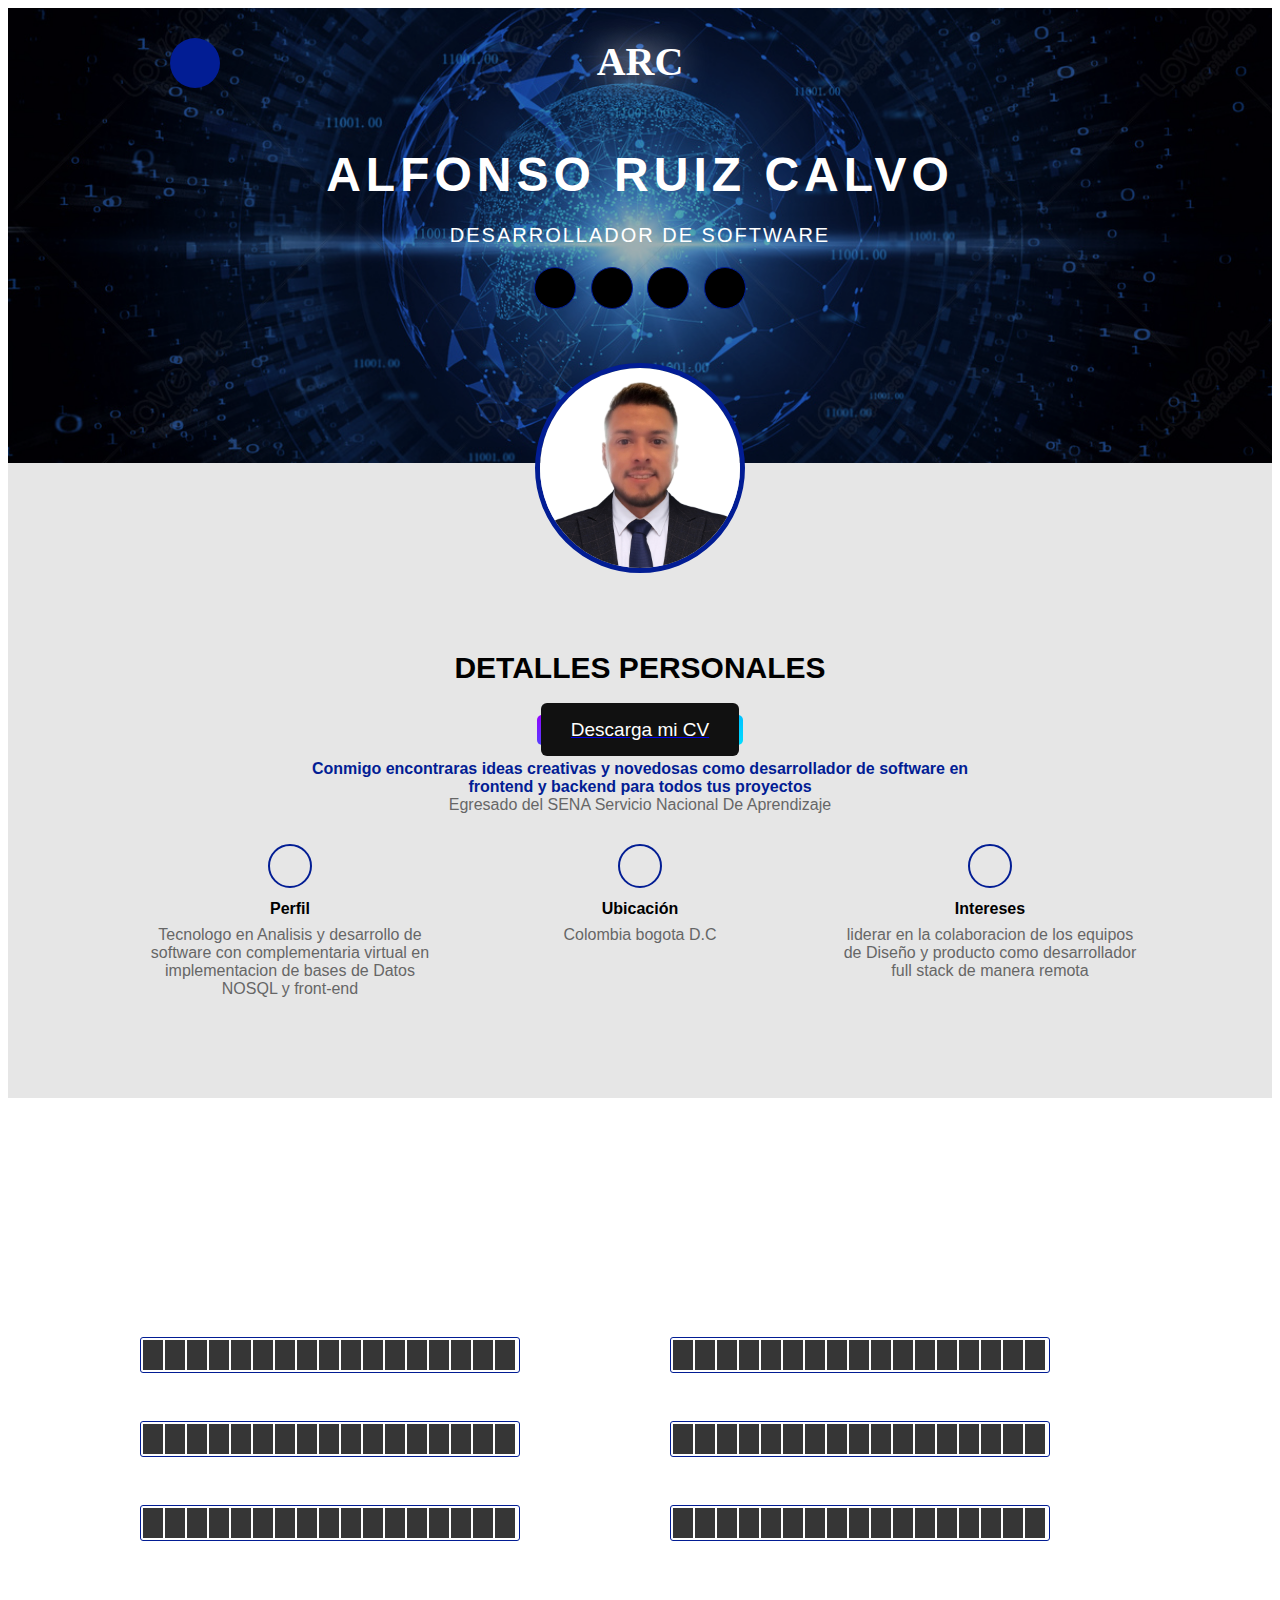
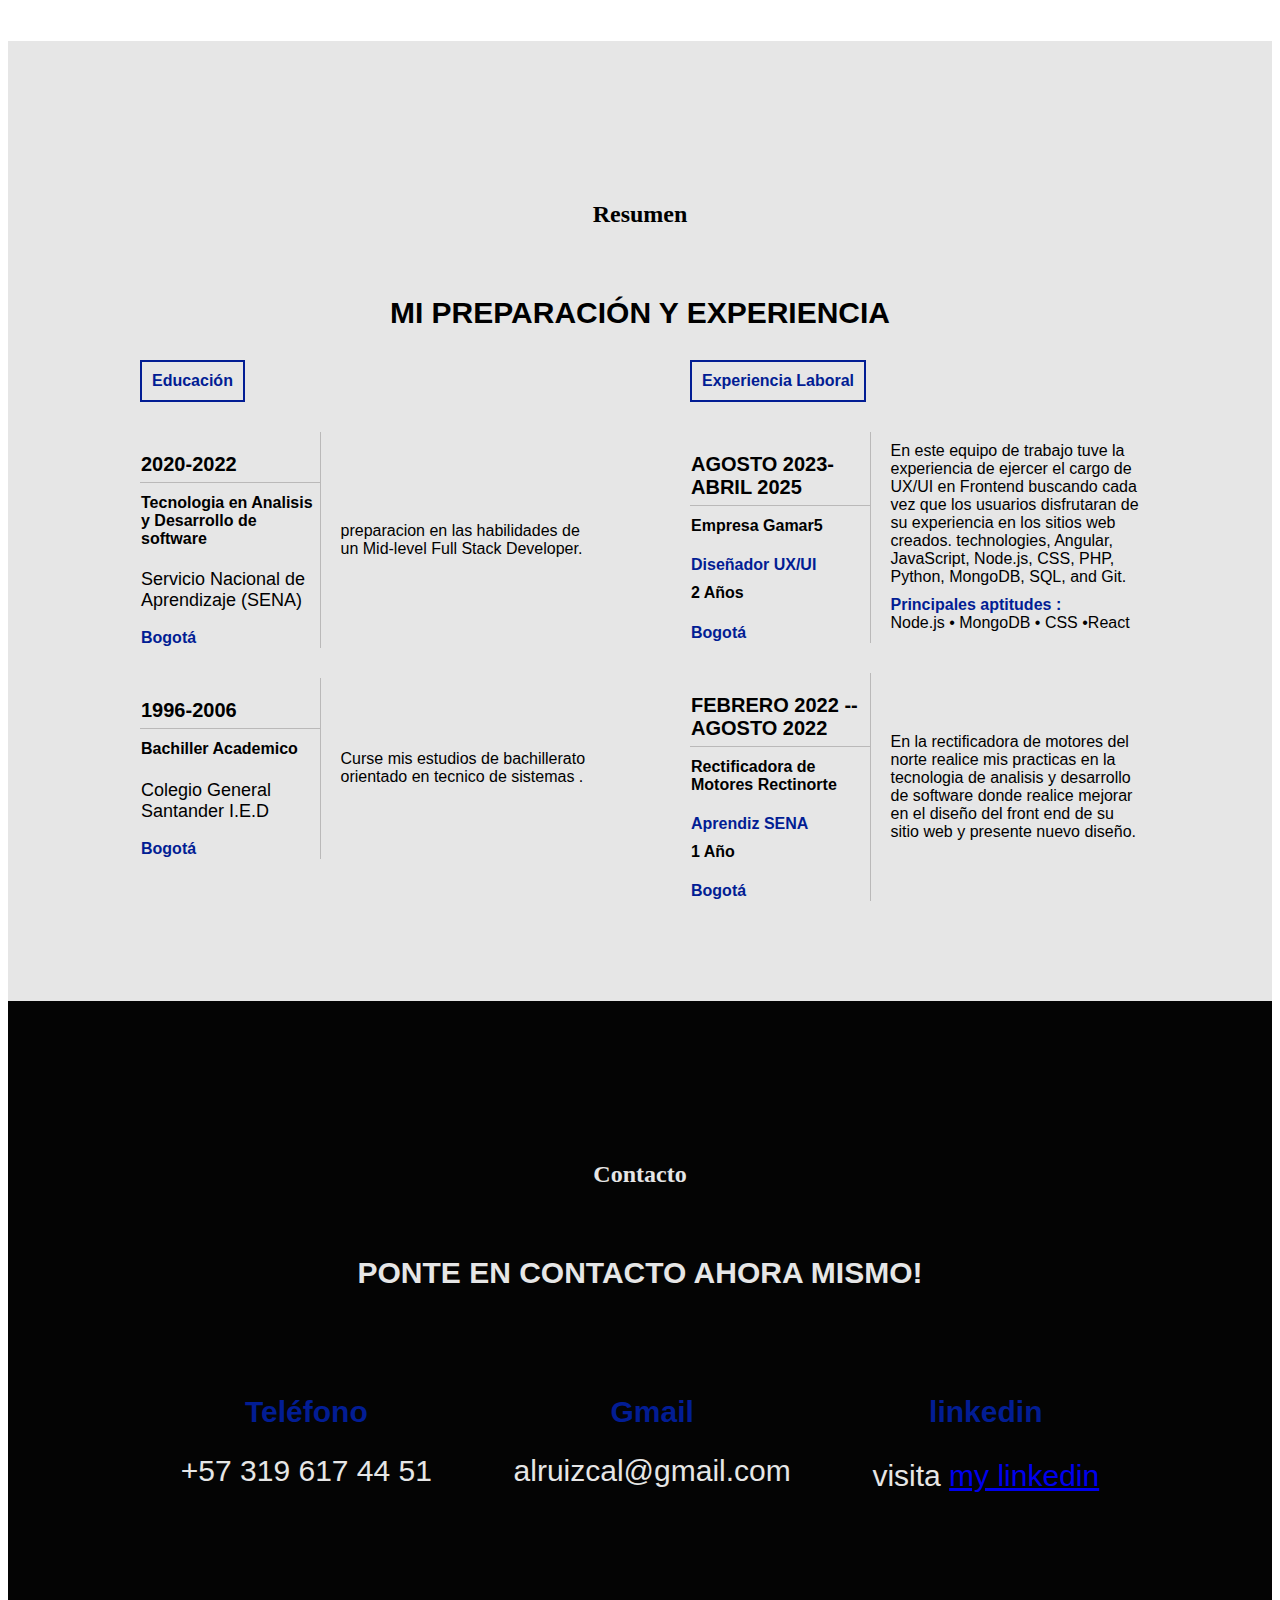
<file: cv-main/index.html>
<!DOCTYPE html>
<html lang="es">
<head>
    <meta charset="UTF-8">
    <meta http-equiv="X-UA-Compatible" content="IE=edge">
    <link rel="stylesheet" href="https://cdnjs.cloudflare.com/ajax/libs/font-awesome/6.2.1/css/all.min.css " integrity="sha512-MV7K8+y+gLIBoVD59lQIYicR65iaqukzvf/nwasF0nqhPay5w/9lJmVM2hMDcnK1OnMGCdVK+iQrJ7lzPJQd1w==" crossorigin="anonymous" referrerpolicy="no-referrer" />
    <meta name="viewport" content="width=device-width,user-scalable=no, initial-scale=1.0 maximum-scale=1.0,minimum-scale=1.0">
    <link rel="stylesheet" href="estilo.css">

 
   <!-invitacion a google-->
    <meta name="google-site-verification" content="q37Z9nNL-PalZODM7TiQHsI7HJcdP9FWP1NQf-WluLQ" />

 
   <!--este es el codigo del favicon-->
       <link rel="icon" type="image/png"  href="https://miportafolio-aatj.vercel.app/img/favicon-96x96.png" sizes="96x96">
       <link rel="icon" type="image/svg+xml" href="https://miportafolio-aatj.vercel.app/img/favicon.svg">
       <link rel="shortcut icon" href="https://miportafolio-aatj.vercel.app/img/favicon.ico">
       <link rel="apple-touch-icon" sizes="180x180" href="https://miportafolio-aatj.vercel.app/img/apple-touch-icon.png">
       <link rel="manifest" href="https://miportafolio-aatj.vercel.app/img/site.webmanifest">
      

    <title>CV ALFONSO RUIZ CALVO</title>
</head>
<body>
    <!-- SECCION INICIO -->
    <section class="inicio" id="inicio">
        <div class="contenido-seccion">
            <header>
                
                <div class="nav-bar" onclick="mostrarOcultarMenu()">
                    <i class="fa-solid fa-bars"></i>
                </div>
                
                <nav id="nav" class="nav">
                    <a href="#inicio">Inicio</a>
                    <a href="#sobremi">Sobre mí</a>
                    <a href="#habilidades">Habilidades</a>
                    <a href="#resumen">Resumen</a>
                    <a href="#contacto">Contacto</a>
                </nav>
                <div class="logo">
                    A<span class="color">RC</span>
                </div>
            </header>
        
            <div class="info">
                <h1>ALFONSO RUIZ CALVO</h1>
                <h2>DESARROLLADOR DE SOFTWARE </h2>
                <div class="redes">
                  <!--  <a href="#"><i class="fa-brands fa-twitter"></i></a>-->
                    <a href="https://github.com/ARCDesarrollo" target="_blank"><i class="fa-brands fa-github"></i></a>
                    
                    <a href="https://www.youtube.com/channel/UCmhupjESpEjPNgwz41QUI4w" target="_blank"><i class="fa-brands fa-youtube"></i></a>
                    <a href="https://www.linkedin.com/in/alfonso-ruiz-software-development" target="_blank"><i class="fa-brands fa-linkedin-in"></i></a>
                    <a href="https://gamar5.zya.me/?i=1" target="_blank"><i class="fa-brands fa fa-superpowers"></i></a>
                    
                </div>
            </div>
            <div class="foto">
                <img src="img/Alfonso (4).png" alt="">
            </div>
         
        </div>
    </section>

    <!-- SECCION SOBRE MI -->
    <section class="sobremi" id="sobremi">
        <div class="contenido-seccion">
            <br>
            <h2 class="titulo-seccion"></h2>
            <h3>Detalles personales</h3>
         <!--boton de descarga cv-->
         <button type="button">
            <a  href="img/CV.pdf" target="_blank">
                <span  class="fas fa-file-pdf" >     Descarga mi CV <i class="fas fa-file-pdf"></i></span> </a>
        </button>
         <br>
         

         
            <p class="especial">Conmigo encontraras  ideas creativas y novedosas como desarrollador de software en frontend y backend para todos tus proyectos</p>
            <p> Egresado del SENA Servicio Nacional De Aprendizaje </p>

            <div class="fila">
                <div class="col">
                    <i class="fa-solid fa-user"></i>
                    <span class="titulo-detalle">Perfil</span>
                    <p>Tecnologo en Analisis y desarrollo de software con complementaria virtual en implementacion de bases de Datos NOSQL y front-end</p>
                </div>
                <div class="col">
                    <i class="fa-solid fa-location-pin"></i>
                    <span class="titulo-detalle">Ubicación</span>
                    <p>Colombia 
                        bogota D.C
                    </p>
                </div>
                <div class="col">
                    <i class="fa-solid fa-flag"></i>
                    <span class="titulo-detalle">Intereses</span>
                    <p> liderar en la colaboracion de los equipos de Diseño y producto como desarrollador  full stack de manera remota</p>
                </div>
            </div>
        </div>
    </section>

    <!-- SECCION HABILIDADES -->
    <section class="habilidades" id="habilidades">
        <div class="contenido-seccion">
            <h2 class="titulo-seccion">Mis habilidades</h2>
            <h3>Me especializo en</h3>

            <div class="fila">
                <div class="col">
                    <span>HTML5 • Javascrip</span>
                    <div class="cont-barra">
                        <div class="barra" id="html">
                            <!-- mediante javascript luego genereremos 17 barritas con clase e -->
                            
                        </div>
                        <span>84%</span>
                    </div>
                </div>
                <div class="col">
                    <span>  Node.js • MongoDB •React</span>
                    <div class="cont-barra">
                        <div class="barra" id="javascript">
                            <!-- mediante javascript luego genereremos 17 barritas con clase e -->
                           
                        </div>
                        <span>70%</span>
                    </div>
                </div>
            </div>
            <div class="fila">
                <div class="col">
                    <span>CSS</span>
                    <div class="cont-barra">
                        <div class="barra" id="wordpress">
                            <!-- mediante javascript luego genereremos 17 barritas con clase e -->
                           
                        </div>
                        <span>85%</span>
                    </div>
                </div>
                <div class="col">
                    <span>Visual Estudio Code</span>
                    <div class="cont-barra">
                        <div class="barra" id="photoshop">
                            <!-- mediante javascript luego genereremos 17 barritas con clase e -->
                           
                        </div>
                        <span>76%</span>
                    </div>
                </div>
            </div>
            <div class="fila">
                <div class="col">
                    <span>MySQL Workbench</span>
                    <div class="cont-barra">
                        <div class="barra" id="php">
                            <!-- mediante javascript luego genereremos 17 barritas con clase e -->
                           
                        </div>
                        <span>60%</span>
                    </div>
                </div>
                <div class="col">
                    <span>PHP</span>
                    <div class="cont-barra">
                        <div class="barra" id="ilustrator">
                            <!-- mediante javascript luego genereremos 17 barritas con clase e -->
                           
                        </div>
                        <span>75%</span>
                    </div>
                </div>
            </div>
        </div>
    </section>

    <!-- SECCION RESUMEN -->
    <section class="resumen" id="resumen">
        <div class="contenido-seccion">
            <h2 class="titulo-seccion">Resumen</h2>
            <br>
            <h3>Mi preparación y experiencia</h3>
            <div class="info">
                <div class="col">
                    <span class="titulo">Educación</span>
                    <table>
                        <tr>
                            <td class="datos">
                                <h3>2020-2022</h3>
                            </td>
                            <td rowspan="2" class="descripcion">
                                preparacion en las habilidades de un Mid-level Full Stack Developer.
                            </td>
                        </tr>
                        <tr>
                            <td>
                                <h4>Tecnologia en Analisis y Desarrollo de software</h4>
                                <p>Servicio Nacional de Aprendizaje (SENA)</p>
                                <span class="promedio">Bogotá</span>
                            </td>
                        </tr>
                    </table>
                    <table>
                        <tr>
                            <td class="datos">
                                <h3>1996-2006</h3>
                            </td>
                            <td rowspan="2" class="descripcion">
                                Curse mis estudios de bachillerato orientado en tecnico de sistemas .
                            </td>
                        </tr>
                        <tr>
                            <td>
                                <h4>Bachiller Academico</h4>
                                <p>Colegio General Santander I.E.D</p>
                                <span class="promedio">Bogotá</span>
                            </td>
                        </tr>
                    </table>
                </div>
                <div class="col">
                    <span class="titulo">Experiencia Laboral</span>
                   <table>
                        <tr>
                            <td class="datos">
                                <h3> Agosto 2023- Abril 2025</h3>
                            </td>
                            <td rowspan="2" class="descripcion">
                            En este equipo de trabajo tuve la experiencia de ejercer el cargo de UX/UI en Frontend buscando cada vez que los usuarios disfrutaran de su experiencia en los sitios web creados.
                            technologies, Angular, JavaScript, Node.js, CSS, PHP, Python, MongoDB, SQL,
                            and Git. 
                            <span class="promedio">Principales aptitudes :
                            </span>
                            Node.js • MongoDB • CSS •React
                            </td>
                        </tr>
                        <tr>
                            <td>
                                <h4>Empresa Gamar5</h4>
                    
                                <span class="promedio">Diseñador UX/UI</span>
                             
                                <h4>2 Años</h4>
                        <span class="promedio">Bogotá</span>
                            </td>
                          
                        </tr>
                     
                    </table>
                  
                           

                    
                     <table>
                        <tr>
                            <td class="datos">
                                <h3> Febrero 2022
                                    -- Agosto 2022</h3>
                            </td>
                            <td rowspan="2" class="descripcion">
                                En la rectificadora de motores del norte realice mis practicas en la tecnologia de analisis y desarrollo de software donde realice mejorar en el diseño del front end de su sitio web y presente nuevo diseño.
                            </td>
                        </tr>
                        <tr>
                            <td>
                                <h4>Rectificadora de Motores Rectinorte</h4>
                            
                                <span class="promedio">Aprendiz SENA</span>
                                <h4>1 Año</h4>
                                <span class="promedio">Bogotá</span>
                              
                                
                            </td>
                        </tr>
                    </table>  
                </div>
            </div>
        </div>
    </section> 

    <!-- SECCION CONTACTO -->
    <section class="contacto" id="contacto">
        <div class="contenido-seccion">
            <h2 class="titulo-seccion">Contacto</h2>
            <br>
            <h3>Ponte en contacto ahora mismo!</h3>

            <div class="fila">
                <div class="col">
                    <h2>
                        <i class="fa-solid fa-phone"></i> Teléfono
                    </h2>
                    <span class="info-contacto">+57 319 617 44 51</span>
                </div>
                <div class="col">
                    <h2>
                        <i class="fa-solid fa-envelope"></i> Gmail
                    </h2>
                    <span class="info-contacto">alruizcal@gmail.com</span>
                </div>
                <div class="col">
                    <h2>
                        <i class="fa-solid fa-globe"></i> linkedin
                    </h2>
                    <span class="info-contacto"
                ></span>
                <p>
                    visita <a href="https://www.linkedin.com/in/alfonso-ruiz-software-development" target="_blank">my linkedin</a>
                </p>
                </div>
            </div>
        </div>
  
    </section>

    <script src="app.js"></script>
</body>
</html>
</file>
<file: cv-main/estilo.css>
/* importamos las fuentes */
/*@import url('https://fonts.googleapis.com/css2?family=Titillium+Web:wght@200;300;400;600;700&family=Yellowtail&display=swap');
*{
    font-family: "Titillium Web";
    margin: 0;
    padding: 0;
}
// Import the functions you need from the SDKs you need
import {
    initializeApp
}

from "firebase/app";

import {
    getAnalytics
}

from "firebase/analytics";
// TODO: Add SDKs for Firebase products that you want to use
// https://firebase.google.com/docs/web/setup#available-libraries

// Your web app's Firebase configuration
// For Firebase JS SDK v7.20.0 and later, measurementId is optional
const firebaseConfig= {
    apiKey: "AIzaSyDSlxtus3ltiF_uITW99GJliZG2-j9IXpY",
        authDomain: "mi-portafolio-cbc4e.firebaseapp.com",
        projectId: "mi-portafolio-cbc4e",
        storageBucket: "mi-portafolio-cbc4e.appspot.com",
        messagingSenderId: "684923922762",
        appId: "1:684923922762:web:1cbcc7ad1bd5c3f8a379b3",
        measurementId: "G-BLVS3W8HP8"
}

;

// Initialize Firebase
const app=initializeApp(firebaseConfig);
const analytics=getAnalytics(app);
html{
    scroll-behavior: smooth;
}


/* SECCION INICIO */
*{
    font-family: "Anta",sans-serif;
    margin: 400;
    padding: normal;
    /*font-family: "Titillium Web";
        margin: 0;
        padding: 0;*/
}

/* SECCION INICIO  imagen de fondo */
@keyframes cambiarFondo {
    0% {
        background-image: url("img/fondo.jpg");
    }

    50% {
        background-image: url("img/fondo2.jpg");
    }

    100% {
        background-image: url("img/fondo22.jpg");
    }
}

.inicio {
    animation: cambiarFondo 10s infinite alternate;
    background-size: cover;
}
.inicio{
    background: linear-gradient(rgba(0,0,0,.3), rgba(0,0,0,.3)),
    url("img/fondo22.jpg");
    background-size: cover;
    background-position: center center;
    color: #fff;
}
.inicio .contenido-seccion{
    max-width: 1000px;
    margin: auto;
    text-align: center;
    padding: 0 10px;
}
.inicio .contenido-seccion header{
    padding: 30px;
}
/* menu lateral */
.inicio .contenido-seccion header nav{
    position: fixed;
    margin-left: 60px;
    background-color: #021d94;
    padding: 15px;
    border-radius: 20px;
    text-align: left;
    z-index: 99;
    display: none;
    transition: .6s;
    box-shadow: 0 0 15px rgba(0,0,255,0.8);
    background-image: linear-gradient(150deg,black,blue,white);
    cursor: pointer;
}
.inicio .contenido-seccion header nav a{
    display: block;
    color: #fff;
    text-decoration: none;
    margin-bottom: 10px;
    font-weight: bold;
    border: 0;
    background-image:linear-gradient(150deg,#9500ff,#09f,#00DDFF);
    animation: gradiente 4s infinite alternate;
    border-radius: 11px;
    background-color:#fff;
    padding: 4px;
    cursor: pointer;
    transition:box-shadow all 0.3 ease-in-out;
    font-size: 18px;
    transform: scale(0.9);
    animation: brilloParpadeo 0.5s infinite;
   
    
}
/* ****** */
.inicio .contenido-seccion header .logo{
    font-weight: bold;
    font-size: 2.5rem;
    font-family: "Yellowtail";
    text-shadow: 0 0 35px #fff;
}
.inicio .contenido-seccion header .logo .color{
    color:#fff;
    font-family: "Yellowtail";
}
.inicio .contenido-seccion header .nav-bar{
    position: fixed;
    background-color: #021d94;
    font-size: 20px;
    width: 50px;
    height: 50px;
    border-radius: 50%;
    line-height: 50px;
    cursor: pointer;
    transition: .3s;
}
.inicio .contenido-seccion header .nav-bar:hover{
    box-shadow: 0 0 35px #fff;
}
.inicio .contenido-seccion .info{
    padding-bottom: 130px;
}
.inicio .contenido-seccion .info h1{
    font-size: 3rem;
    letter-spacing: 5px;
}
.inicio .contenido-seccion .info h2{
    font-weight: normal;
    font-size: 20px;
    margin-top: -10px;
    letter-spacing: 2px;
}
.inicio .contenido-seccion .info .redes{
    margin: 20px 0;
}
.inicio .contenido-seccion .info .redes a{
    display: inline-block;
    text-decoration: none;
    background-color: #000;
    color: #021d94;
    border: 1px solid #021d94;
    border-radius: 50%;
    width: 40px;
    height: 40px;
    line-height: 40px;
    margin: 0 5px;
    transition: .3s;
}
.inicio .contenido-seccion .info .redes a:hover{
    color: #fff;
    background-color: #021d94;
    box-shadow: 0 0 20px #fff;
}
.inicio .contenido-seccion .foto{
    position: relative;
}
.inicio .contenido-seccion .foto img{
    max-width: 200px;
    border-radius: 50%;
    border: 5px solid #021d94;
    position: absolute;
    left: 50%;
    top: -100px;
    transform: translateX(-50%);
}
/* estilos generales */
.titulo-seccion{
    font-family: "Yellowtail";
    font-size: 1.5rem;
}
/* SECCION SOBRE MI */
.sobremi{
    background-color: #e6e6e6;
    padding: 140px 0 100px 0;
    text-align: center;
}
.sobremi .contenido-seccion{
    max-width: 1000px;
    margin: auto;
    padding: 0 10px;
}
.sobremi .contenido-seccion h3{
    text-transform: uppercase;
    font-size: 30px;
}
.sobremi .contenido-seccion .especial{
    color: #021d94;
    font-weight: bold;
    margin-top: 15px;
}
.sobremi .contenido-seccion p{
    max-width: 700px;
    margin: auto;
    color: #666;
}
.sobremi .contenido-seccion .fila{
    display: flex;
    margin-top: 30px;
    justify-content: space-between;
}
.sobremi .contenido-seccion .fila .col{
    width: 30%;
}
.sobremi .contenido-seccion .fila .col i{
    color: #021d94;
    display: inline-block;
    width: 40px;
    height: 40px;
    border: 2px solid #021d94;
    line-height: 40px;
    border-radius: 50%;
}
.sobremi .contenido-seccion .fila .col span{
    display: block;
    font-weight: bold;
    margin: 8px 0;
}
/* SECCION HABILIDADES */
.habilidades{
    padding: 80px 0 100px 0;
    text-align: center;
    background: linear-gradient(rgba(0,0,0,.3), rgba(0,0,0,.3)),
    url("img/fondo3.png");
    background-size: cover;
    background-attachment: fixed;
    background-position: center center;
    color: #fff;
}
.habilidades .contenido-seccion{
    max-width: 1000px;
    margin: auto;
    padding: 0 10px;
}
.habilidades .contenido-seccion h3{
    text-transform: uppercase;
    font-size: 30px;
}
.habilidades .contenido-seccion .fila{
    display: flex;
    justify-content: space-between;
    margin-top: 30px;
}
.habilidades .contenido-seccion .fila .col{
    width: 47%;
    text-align: left;
}
.habilidades .contenido-seccion .fila .col .cont-barra{
    display: flex;
    align-items: center;
}
.habilidades .contenido-seccion .barra{
    display: flex;
    border: 1px solid #021d94;
    padding: 2px;
    border-radius: 3px;
    margin-right: 10px;
}
.habilidades .contenido-seccion .barra .e{
    background-color: #363636;
    width: 20px;
    height: 30px;
    margin-right: 2px;
}
/* SECCION RESUMEN */
.resumen{
    background-color: #e6e6e6;
    padding: 140px 0 100px 0;
    text-align: center;
}
.resumen .contenido-seccion{
    max-width: 1000px;
    margin: auto;
    padding: 0 10px;
}
.resumen .contenido-seccion h3{
    text-transform: uppercase;
    font-size: 30px;
}
.resumen .contenido-seccion .info{
    text-align: left;
    display: flex;
    justify-content: space-between;
    margin-top: 30px;
}
.resumen .contenido-seccion .info .col{
    width: 45%;
}
.resumen .contenido-seccion .info .col .titulo{
    display: inline-block;
    color: #021d94;
    font-weight: bold;
    border: 2px solid #021d94;
    padding: 10px;

}
.resumen .contenido-seccion .info .col table{
    margin-top: 30px;
    border-collapse: collapse;
}
.resumen .contenido-seccion .info .col table .datos{
    width: 40%;
    border-bottom: 1px solid #bab9b9;
}
.resumen .contenido-seccion .info .col table h4{
    margin-top: 10px;
}
.resumen .contenido-seccion .info .col table h3{
    font-size: 20px;
    margin-bottom: 5px;
}
.resumen .contenido-seccion .info .col table p{
    font-size: 18px;
}
.resumen .contenido-seccion .info .col table .promedio{
    display: block;
    color: #021d94;
    margin-top: 10px;
    font-weight: bold;
}
.resumen .contenido-seccion .info .col table .descripcion{
    border-left: 1px solid #bab9b9;
    padding-left: 20px;
}
/* SECCION CONTACTO */
.contacto{
    background-color: #040404;
    padding: 140px 0 100px 0;
    color: #e6e6e6;
    text-align: center;
}
.contacto .contenido-seccion{
    max-width: 1000px;
    margin: auto;
    padding: 0 10px;
}
.contacto .contenido-seccion h3{
    text-transform: uppercase;
    font-size: 30px;
}
.contacto .contenido-seccion .fila{
    display: flex;
    justify-content: space-around;
    font-size: 30px;
}
.contacto .contenido-seccion .fila .col{
    margin-top: 50px;
}
.contacto .contenido-seccion .fila .col h2{
    color: #021d94;
    font-size: 30px;
    
}

@keyframes girar{
    0%{transform: rotate(30deg);}
    100%{transform: rotate(360deg);}

}

.id{
    animation: girar 1s linear;
}

/* SECCION RESPONSIVE */
@media screen and (max-width:800px){
    .habilidades .contenido-seccion .fila{
        display: block;
    }
    .habilidades .contenido-seccion .fila .col{
        width: 100%;
        text-align: center;
    }
    .habilidades .contenido-seccion .fila .col .cont-barra{
        justify-content: center;
    }
    .sobremi .contenido-seccion .fila{
        display: block;
    }
    .sobremi .contenido-seccion .fila .col{
        width: 80%;
        margin: auto;
        margin-top: 20px;
    }
    .resumen .contenido-seccion .info{
        display: block;
    }
    .resumen .contenido-seccion .info .col{
        width: 90%;
        margin: auto;
    }
    .resumen .contenido-seccion .info .col .titulo{
        display: block;
        text-align: center;
    }
    .resumen .contenido-seccion .info .col table{
        margin-top: 10px;
        margin-bottom: 30px;
    }
    .contacto .contenido-seccion .fila{
        display: block;
    }
}
/* button*/

button {

background-image: linear-gradient(150deg,#9500ff,#09f,#00DDFF );
 
    border-radius: 5px;
    color: #e6e6e6;
    
    font-size: 19px;
    padding: 4px;
    cursor: pointer;
    transition: .3s;
    border: 0;
    
}

button span {
    background-color: #111;
    padding: 16px 30px;
    border-radius: 6px;
    transition: .6s;
    color: #fff;



}

button:hover span {
    background: none;


}

button:active {

    transform: scale(0.9);

}
</file>
